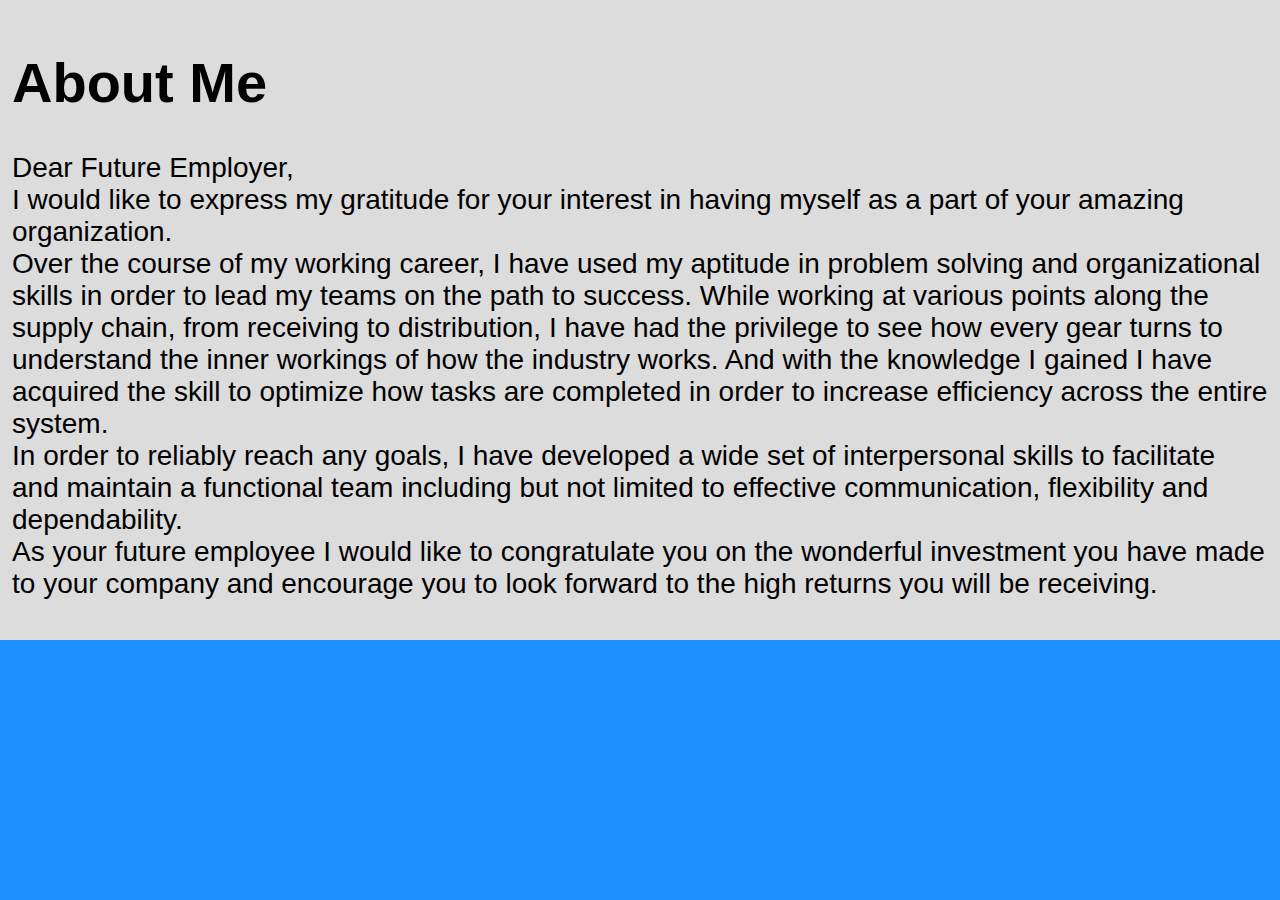
<file: About.html>
<!doctype html>
    <html> <link rel="stylesheet" type="text/css" href="Website-style.css"/>
        <head>
            <title>About Me</title>
        </head>
        <body>
            <header> 
                <h1>About Me</h1>
            <div>
                <p>Dear Future Employer,<br> 
                    I would like to express my gratitude for your interest in having myself as a part of your amazing organization.<br>
                    Over the course of my working career, I have used my aptitude in problem solving and organizational skills in order to lead my teams on the path to success. While working at various points along the supply chain, from receiving to distribution, I have had the privilege to see how every gear turns to understand the inner workings of how the industry works. And with the knowledge I gained I have acquired the skill to optimize how tasks are completed in order to increase efficiency across the entire system.<br>                    
                    In order to reliably reach any goals, I have developed a wide set of interpersonal skills to facilitate and maintain a functional team including but not limited to effective communication, flexibility and dependability.<br>
                    As your future employee I would like to congratulate you on the wonderful investment you have made to your company and encourage you to look forward to the high returns you will be receiving.<br>     
            </div>       
        </body>
    </html>
</doctype>
</file>
<file: Website-style.css>
html {
  font-family: sans-serif;
  font-size: 16px;
}

body {
  background: dodgerblue;
  max-width: 960px;
  margin: auto;
}

header {
  font-size: 28px;
  position: fixed;
  left: 0;
  right: 0;
  padding: 12px;
}

header, footer {
  background: gainsboro;
}

main {
  min-height: 100px;
  padding: 64px 24px 96px;
  color: black
  font-family;  sans-serif:
}

.flex{
  padding: 12px;
}
.name {
  float: left;
}

.links {
  float: right;
}

.media-links {
float: left
}

footer {
  box-sizing: border-box;
  position: fixed;
  height: 64px;
  padding: 16px;
  bottom: 0;
  left: 0;
  right: 0;
}
</file>
